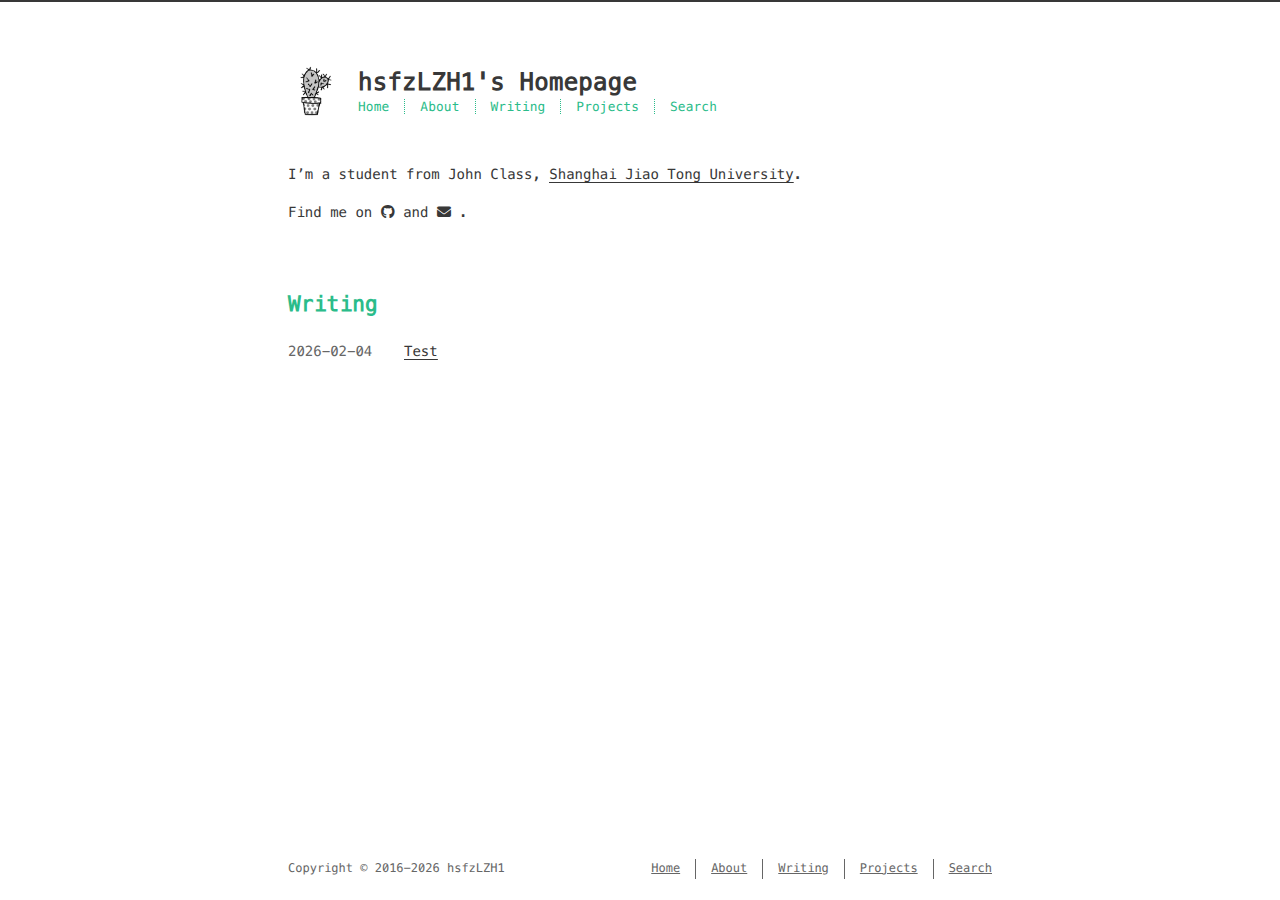
<file: index.html>
<!DOCTYPE html>
<html lang=en>
<head>
    <!-- so meta -->
    <meta charset="utf-8">
    <meta http-equiv="X-UA-Compatible" content="IE=edge">
    <meta name="HandheldFriendly" content="True">
    <meta name="viewport" content="width=device-width, initial-scale=1, maximum-scale=5" />
    <meta name="description" content="I&#39;m a student from John Class, [Shanghai Jiao Tong University](https:&#x2F;&#x2F;www.sjtu.edu.cn&#x2F;).">
<meta property="og:type" content="website">
<meta property="og:title" content="hsfzLZH1&#39;s Homepage">
<meta property="og:url" content="https://hsfzlzh1.github.io/index.html">
<meta property="og:site_name" content="hsfzLZH1&#39;s Homepage">
<meta property="og:description" content="I&#39;m a student from John Class, [Shanghai Jiao Tong University](https:&#x2F;&#x2F;www.sjtu.edu.cn&#x2F;).">
<meta property="og:locale" content="en_US">
<meta property="article:author" content="hsfzLZH1">
<meta name="twitter:card" content="summary">
    
    
      
        
          <link rel="shortcut icon" href="/images/favicon.ico">
        
      
      
        
          <link rel="icon" type="image/png" href="/images/favicon-192x192.png" sizes="192x192">
        
      
      
        
          <link rel="apple-touch-icon" sizes="180x180" href="/images/apple-touch-icon.png">
        
      
    
    <!-- title -->
    <title>hsfzLZH1&#39;s Homepage</title>
    <!-- async scripts -->
    <!-- Google Analytics -->


    <!-- Umami Analytics -->


    <!-- styles -->
    
<link rel="stylesheet" href="/css/style.css">

    <!-- persian styles -->
    
    <!-- rss -->
    
    
	<!-- mathjax -->
	
<meta name="generator" content="Hexo 8.1.1"></head>

<body class="max-width mx-auto px3 ltr">
    
    <div class="content index py4 h-card">
        
          <header id="header">
  <a class="u-url u-uid" href="/">
  
    
      <img id="logo" alt class="u-logo" src="/images/logo.png" />
    
  
    <div id="title">
      <h1 class="p-name">hsfzLZH1&#39;s Homepage</h1>
    </div>
  </a>
  <div id="nav">
    <ul>
      <li class="icon">
        <a href="#" aria-label="Menu"><i class="fa-solid fa-bars fa-2x"></i></a>
      </li>
      <!--
     --><li><a href="/">Home</a></li><!--
   --><!--
     --><li><a href="/about/">About</a></li><!--
   --><!--
     --><li><a href="/archives/">Writing</a></li><!--
   --><!--
     --><li><a target="_blank" rel="noopener" href="http://github.com/hsfzLZH1">Projects</a></li><!--
   --><!--
     --><li><a href="/search/">Search</a></li><!--
   -->
    </ul>
  </div>
</header>

        
        <section id="about" class="p-note">
  
    <p>I’m a student from John Class, <a target="_blank" rel="noopener" href="https://www.sjtu.edu.cn/">Shanghai Jiao Tong University</a>.</p>

  
  
    <p>
      Find me on
      
      
      
        
        
          <a class="icon u-url" target="_blank" rel="noopener me" href="http://github.com/hsfzLZH1" aria-label="github" title="github">
            <i class="fa-brands fa-github"></i><!--
      ---></a><!--
    ---><!--
    ---> and 
        
      
        
        
          <a class="icon u-email" target="_blank" rel="noopener" href="mailto:hsfzlzh1@sjtu.edu.com" aria-label="mail" title="mail">
            <i class="fa-solid fa-envelope"></i><!--
      ---></a>
        <!--
    --->.
        
      
    </p>
  
</section>

<section id="writing">
  <span class="h1"><a href="/archives/">Writing</a></span>
  
  <ul class="post-list">
    
    
      
    
    
      <li class="post-item">
        
    <div class="meta">
      
        
          <time datetime="2026-02-04T09:32:47.000Z" class="dt-published" itemprop="datePublished">2026-02-04</time>
        
      
    </div>


        <span>
    
        <a class="" href="/2026/02/04/test/">Test</a>
    


</span>
      </li>
    
  </ul>
  
</section>



        
        <footer id="footer">
  <div class="footer-left">
    Copyright &copy;
    
    
    2016-2026
    hsfzLZH1
  </div>
  <div class="footer-right">
    <nav>
      <ul>
        <!--
       --><li><a href="/">Home</a></li><!--
     --><!--
       --><li><a href="/about/">About</a></li><!--
     --><!--
       --><li><a href="/archives/">Writing</a></li><!--
     --><!--
       --><li><a target="_blank" rel="noopener" href="http://github.com/hsfzLZH1">Projects</a></li><!--
     --><!--
       --><li><a href="/search/">Search</a></li><!--
     -->
      </ul>
    </nav>
  </div>
</footer>

    </div>
    <!-- styles -->



  <link rel="preload" as="style" href="https://cdnjs.cloudflare.com/ajax/libs/font-awesome/6.4.0/css/all.min.css" crossorigin="anonymous" onload="this.onload=null;this.rel='stylesheet'"/>


    <!-- jquery -->

  <script src="https://cdnjs.cloudflare.com/ajax/libs/jquery/3.6.0/jquery.min.js" crossorigin="anonymous"></script>




<!-- clipboard -->


<script src="/js/main.js"></script>

<!-- search -->

<!-- Baidu Analytics -->

  <script type="text/javascript">
        var _hmt = _hmt || [];
        (function() {
          var hm = document.createElement("script");
          hm.src = "https://hm.baidu.com/hm.js?22c8630d664adbd9658b25d22a3fb1b5";
          var s = document.getElementsByTagName("script")[0];
          s.parentNode.insertBefore(hm, s);
        })();
        </script>

<!-- Cloudflare Analytics -->

<!-- Disqus Comments -->

<!-- utterances Comments -->

</body>
</html>
</file>
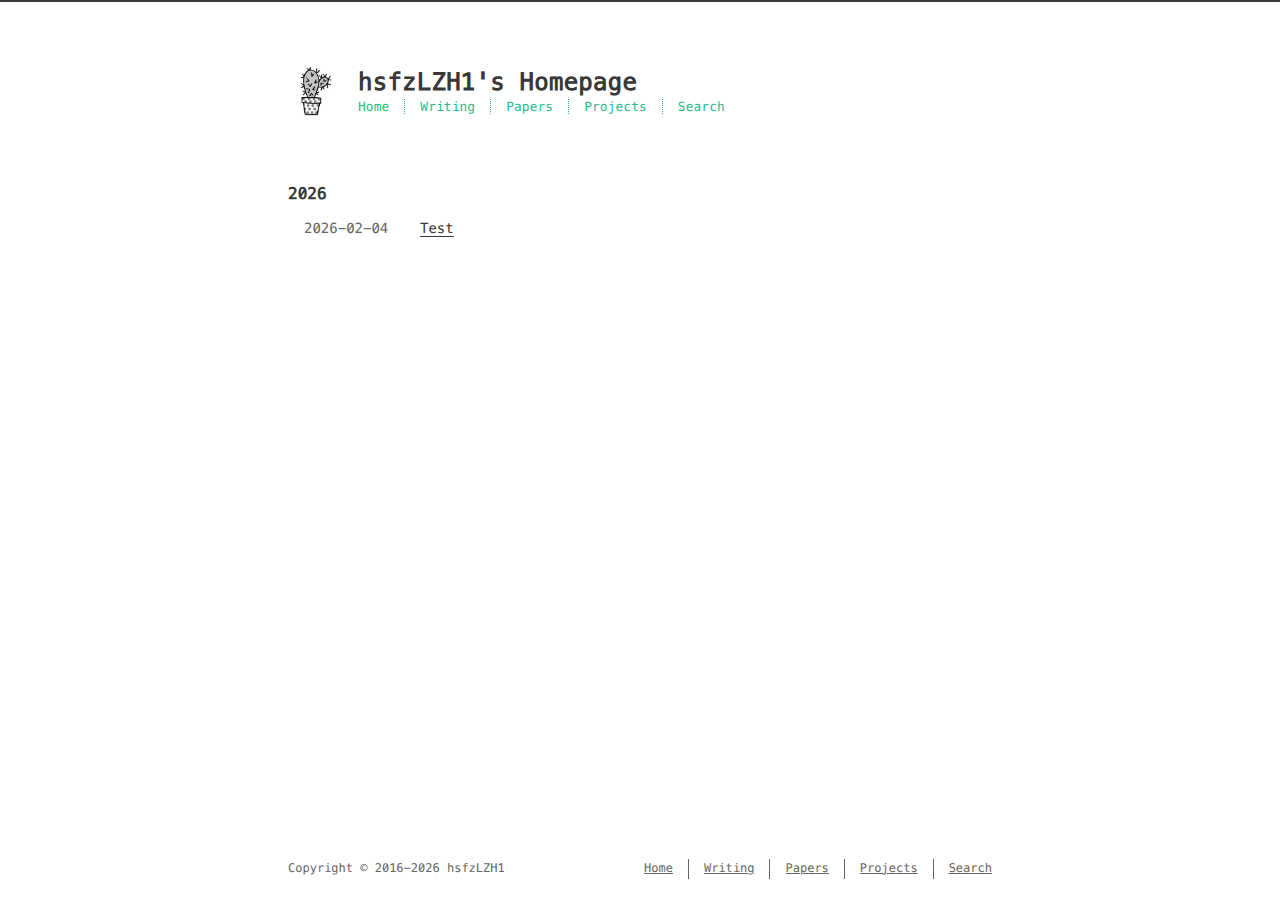
<file: archives/index.html>
<!DOCTYPE html>
<html lang=en>
<head>
    <!-- so meta -->
    <meta charset="utf-8">
    <meta http-equiv="X-UA-Compatible" content="IE=edge">
    <meta name="HandheldFriendly" content="True">
    <meta name="viewport" content="width=device-width, initial-scale=1, maximum-scale=5" />
    <meta name="description" content="I&#39;m a student from John Class, [Shanghai Jiao Tong University](https:&#x2F;&#x2F;www.sjtu.edu.cn&#x2F;).">
<meta property="og:type" content="website">
<meta property="og:title" content="hsfzLZH1&#39;s Homepage">
<meta property="og:url" content="https://hsfzlzh1.github.io/archives/index.html">
<meta property="og:site_name" content="hsfzLZH1&#39;s Homepage">
<meta property="og:description" content="I&#39;m a student from John Class, [Shanghai Jiao Tong University](https:&#x2F;&#x2F;www.sjtu.edu.cn&#x2F;).">
<meta property="og:locale" content="en_US">
<meta property="article:author" content="hsfzLZH1">
<meta name="twitter:card" content="summary">
    
    
      
        
          <link rel="shortcut icon" href="/images/favicon.ico">
        
      
      
        
          <link rel="icon" type="image/png" href="/images/favicon-192x192.png" sizes="192x192">
        
      
      
        
          <link rel="apple-touch-icon" sizes="180x180" href="/images/apple-touch-icon.png">
        
      
    
    <!-- title -->
    <title>Writing</title>
    <!-- async scripts -->
    <!-- Google Analytics -->


    <!-- Umami Analytics -->


    <!-- styles -->
    
<link rel="stylesheet" href="/css/style.css">

    <!-- persian styles -->
    
    <!-- rss -->
    
    
	<!-- mathjax -->
	
<meta name="generator" content="Hexo 8.1.1"></head>

<body class="max-width mx-auto px3 ltr">
    
    <div class="content index py4 ">
        
          <header id="header">
  <a class="u-url u-uid" href="/">
  
    
      <img id="logo" alt class="u-logo" src="/images/logo.png" />
    
  
    <div id="title">
      <h1 class="p-name">hsfzLZH1&#39;s Homepage</h1>
    </div>
  </a>
  <div id="nav">
    <ul>
      <li class="icon">
        <a href="#" aria-label="Menu"><i class="fa-solid fa-bars fa-2x"></i></a>
      </li>
      <!--
     --><li><a href="/">Home</a></li><!--
   --><!--
     --><li><a href="/archives/">Writing</a></li><!--
   --><!--
     --><li><a href="/papers/">Papers</a></li><!--
   --><!--
     --><li><a target="_blank" rel="noopener" href="http://github.com/hsfzLZH1">Projects</a></li><!--
   --><!--
     --><li><a href="/search/">Search</a></li><!--
   -->
    </ul>
  </div>
</header>

        
        <div id="archive">
  <ul class="post-list">
    
    
    
    
      
      
      
      
        <li class="post-year"><h2>2026</h2></li>
      
      <li class="post-item">
        
    <div class="meta">
      
        
          <time datetime="2026-02-04T09:32:47.000Z" class="dt-published" itemprop="datePublished">2026-02-04</time>
        
      
    </div>


        <span>
    
        <a class="" href="/2026/02/04/test/">Test</a>
    


</span>
      </li>
    
  </ul>
  

</div>

        
        <footer id="footer">
  <div class="footer-left">
    Copyright &copy;
    
    
    2016-2026
    hsfzLZH1
  </div>
  <div class="footer-right">
    <nav>
      <ul>
        <!--
       --><li><a href="/">Home</a></li><!--
     --><!--
       --><li><a href="/archives/">Writing</a></li><!--
     --><!--
       --><li><a href="/papers/">Papers</a></li><!--
     --><!--
       --><li><a target="_blank" rel="noopener" href="http://github.com/hsfzLZH1">Projects</a></li><!--
     --><!--
       --><li><a href="/search/">Search</a></li><!--
     -->
      </ul>
    </nav>
  </div>
</footer>

    </div>
    <!-- styles -->



  <link rel="preload" as="style" href="https://cdnjs.cloudflare.com/ajax/libs/font-awesome/6.4.0/css/all.min.css" crossorigin="anonymous" onload="this.onload=null;this.rel='stylesheet'"/>


    <!-- jquery -->

  <script src="https://cdnjs.cloudflare.com/ajax/libs/jquery/3.6.0/jquery.min.js" crossorigin="anonymous"></script>




<!-- clipboard -->


<script src="/js/main.js"></script>

<!-- search -->

<!-- Baidu Analytics -->

  <script type="text/javascript">
        var _hmt = _hmt || [];
        (function() {
          var hm = document.createElement("script");
          hm.src = "https://hm.baidu.com/hm.js?22c8630d664adbd9658b25d22a3fb1b5";
          var s = document.getElementsByTagName("script")[0];
          s.parentNode.insertBefore(hm, s);
        })();
        </script>

<!-- Cloudflare Analytics -->

<!-- Disqus Comments -->

<!-- utterances Comments -->

</body>
</html>
</file>
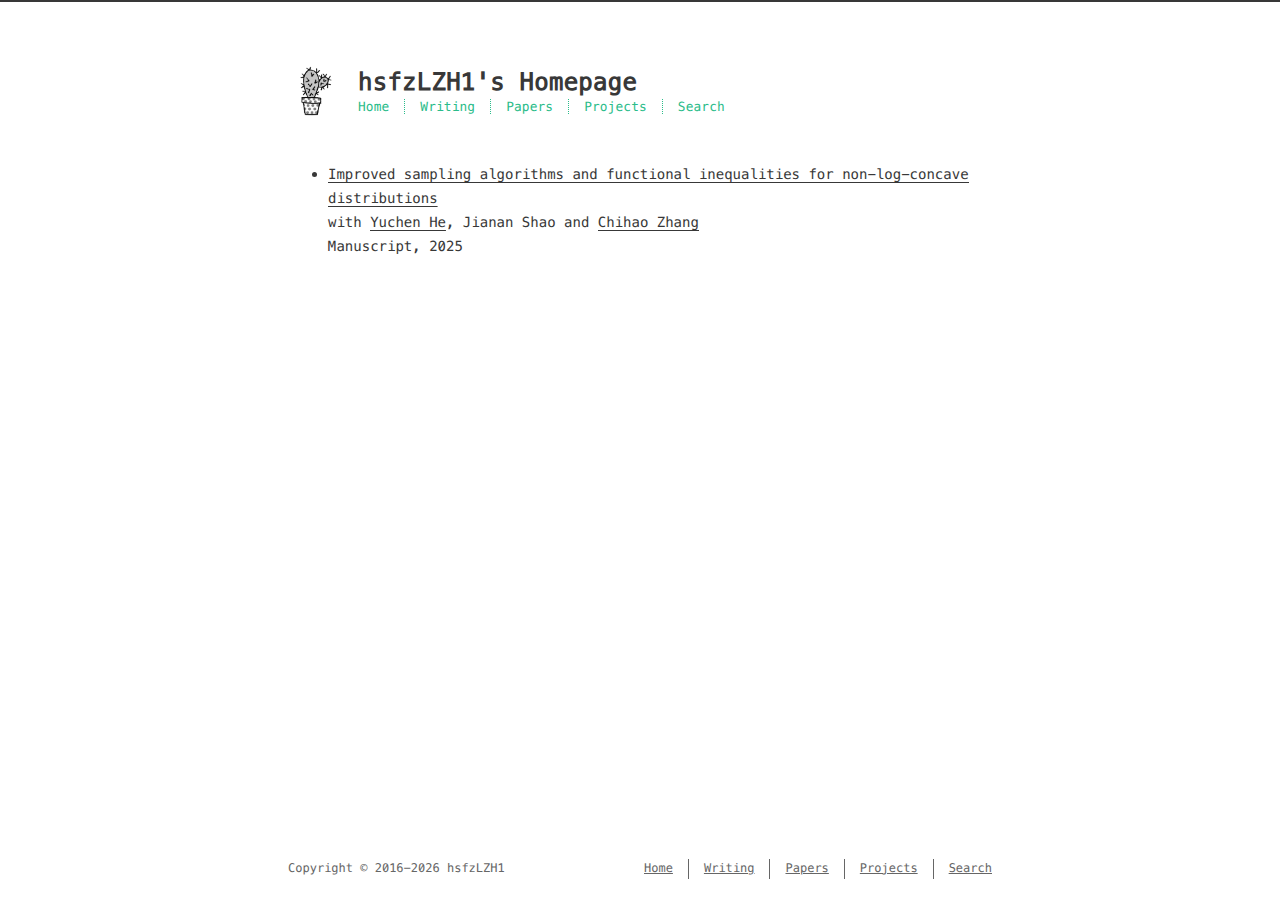
<file: papers/index.html>
<!DOCTYPE html>
<html lang=en>
<head>
    <!-- so meta -->
    <meta charset="utf-8">
    <meta http-equiv="X-UA-Compatible" content="IE=edge">
    <meta name="HandheldFriendly" content="True">
    <meta name="viewport" content="width=device-width, initial-scale=1, maximum-scale=5" />
    <meta name="description" content="Improved sampling algorithms and functional inequalities for non-log-concave distributionswith Yuchen He, Jianan Shao and Chihao ZhangManuscript, 2025">
<meta property="og:type" content="website">
<meta property="og:title" content="papers">
<meta property="og:url" content="https://hsfzlzh1.github.io/papers/index.html">
<meta property="og:site_name" content="hsfzLZH1&#39;s Homepage">
<meta property="og:description" content="Improved sampling algorithms and functional inequalities for non-log-concave distributionswith Yuchen He, Jianan Shao and Chihao ZhangManuscript, 2025">
<meta property="og:locale" content="en_US">
<meta property="article:published_time" content="2026-02-14T02:47:17.000Z">
<meta property="article:modified_time" content="2026-02-14T03:01:10.374Z">
<meta property="article:author" content="hsfzLZH1">
<meta name="twitter:card" content="summary">
    
    
      
        
          <link rel="shortcut icon" href="/images/favicon.ico">
        
      
      
        
          <link rel="icon" type="image/png" href="/images/favicon-192x192.png" sizes="192x192">
        
      
      
        
          <link rel="apple-touch-icon" sizes="180x180" href="/images/apple-touch-icon.png">
        
      
    
    <!-- title -->
    <title>papers</title>
    <!-- async scripts -->
    <!-- Google Analytics -->


    <!-- Umami Analytics -->


    <!-- styles -->
    
<link rel="stylesheet" href="/css/style.css">

    <!-- persian styles -->
    
    <!-- rss -->
    
    
	<!-- mathjax -->
	
<meta name="generator" content="Hexo 8.1.1"></head>

<body class="max-width mx-auto px3 ltr">
    
    <div class="content index py4 ">
        
          <header id="header">
  <a class="u-url u-uid" href="/">
  
    
      <img id="logo" alt class="u-logo" src="/images/logo.png" />
    
  
    <div id="title">
      <h1 class="p-name">hsfzLZH1&#39;s Homepage</h1>
    </div>
  </a>
  <div id="nav">
    <ul>
      <li class="icon">
        <a href="#" aria-label="Menu"><i class="fa-solid fa-bars fa-2x"></i></a>
      </li>
      <!--
     --><li><a href="/">Home</a></li><!--
   --><!--
     --><li><a href="/archives/">Writing</a></li><!--
   --><!--
     --><li><a href="/papers/">Papers</a></li><!--
   --><!--
     --><li><a target="_blank" rel="noopener" href="http://github.com/hsfzLZH1">Projects</a></li><!--
   --><!--
     --><li><a href="/search/">Search</a></li><!--
   -->
    </ul>
  </div>
</header>

        
        <article class="post" itemscope itemtype="http://schema.org/BlogPosting">
  

  <div class="content" itemprop="articleBody">
      
          <ul>
<li><a target="_blank" rel="noopener" href="https://arxiv.org/abs/2507.11236">Improved sampling algorithms and functional inequalities for non-log-concave distributions</a><br>with <a target="_blank" rel="noopener" href="https://yuchen-he00.github.io/">Yuchen He</a>, Jianan Shao and <a target="_blank" rel="noopener" href="https://chihaozhang.com/">Chihao Zhang</a><br>Manuscript, 2025</li>
</ul>

        
  </div>
</article>

        
        <footer id="footer">
  <div class="footer-left">
    Copyright &copy;
    
    
    2016-2026
    hsfzLZH1
  </div>
  <div class="footer-right">
    <nav>
      <ul>
        <!--
       --><li><a href="/">Home</a></li><!--
     --><!--
       --><li><a href="/archives/">Writing</a></li><!--
     --><!--
       --><li><a href="/papers/">Papers</a></li><!--
     --><!--
       --><li><a target="_blank" rel="noopener" href="http://github.com/hsfzLZH1">Projects</a></li><!--
     --><!--
       --><li><a href="/search/">Search</a></li><!--
     -->
      </ul>
    </nav>
  </div>
</footer>

    </div>
    <!-- styles -->



  <link rel="preload" as="style" href="https://cdnjs.cloudflare.com/ajax/libs/font-awesome/6.4.0/css/all.min.css" crossorigin="anonymous" onload="this.onload=null;this.rel='stylesheet'"/>


    <!-- jquery -->

  <script src="https://cdnjs.cloudflare.com/ajax/libs/jquery/3.6.0/jquery.min.js" crossorigin="anonymous"></script>




<!-- clipboard -->


<script src="/js/main.js"></script>

<!-- search -->

<!-- Baidu Analytics -->

  <script type="text/javascript">
        var _hmt = _hmt || [];
        (function() {
          var hm = document.createElement("script");
          hm.src = "https://hm.baidu.com/hm.js?22c8630d664adbd9658b25d22a3fb1b5";
          var s = document.getElementsByTagName("script")[0];
          s.parentNode.insertBefore(hm, s);
        })();
        </script>

<!-- Cloudflare Analytics -->

<!-- Disqus Comments -->

    <script type="text/javascript">
        var disqus_shortname = 'hsfzlzh1';

        (function(){
            var dsq = document.createElement('script');
            dsq.type = 'text/javascript';
            dsq.async = true;
            dsq.src = '//' + disqus_shortname + '.disqus.com/embed.js';
            (document.getElementsByTagName('head')[0] || document.getElementsByTagName('body')[0]).appendChild(dsq);
        }());
    </script>

<!-- utterances Comments -->

</body>
</html>
</file>
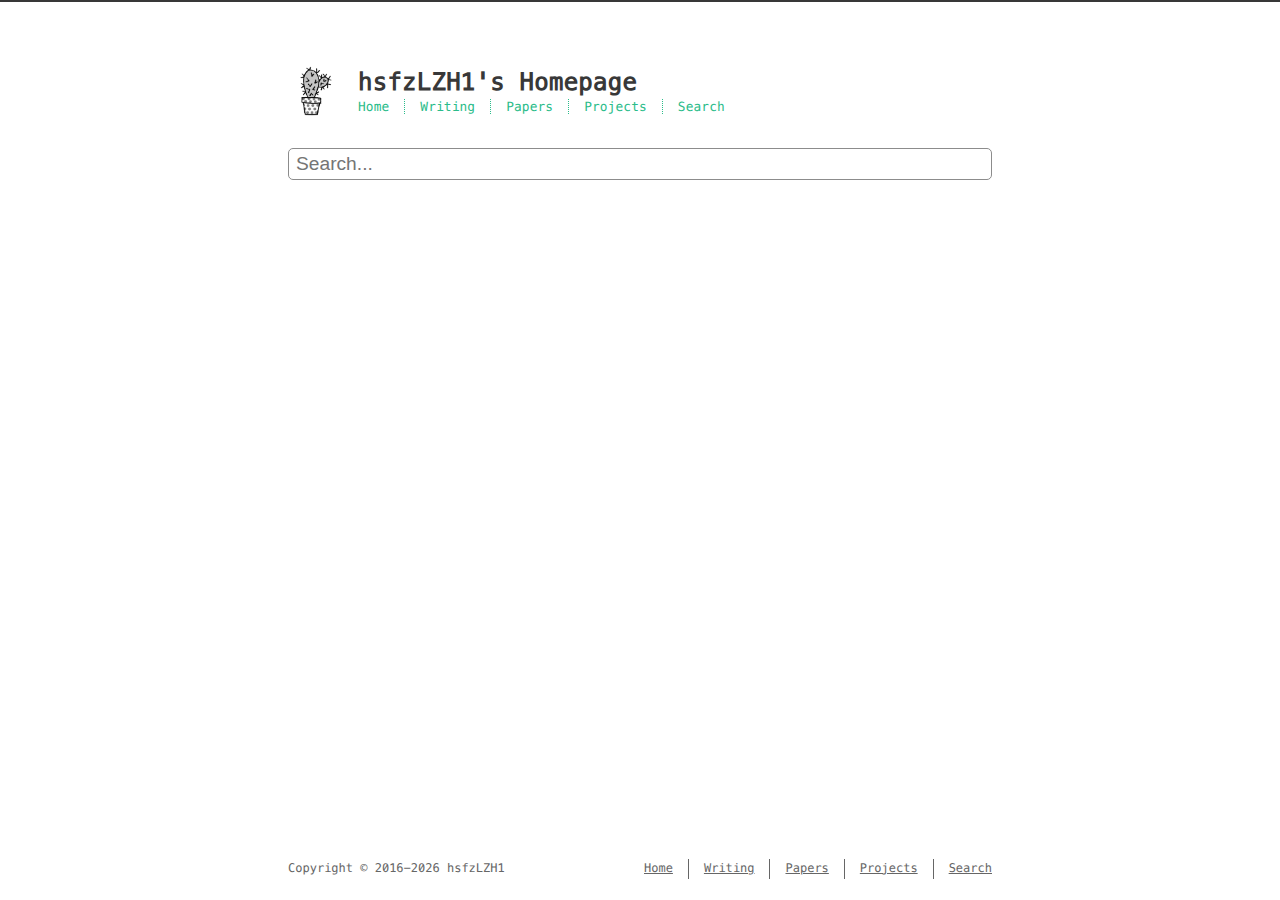
<file: search/index.html>
<!DOCTYPE html>
<html lang=en>
<head>
    <!-- so meta -->
    <meta charset="utf-8">
    <meta http-equiv="X-UA-Compatible" content="IE=edge">
    <meta name="HandheldFriendly" content="True">
    <meta name="viewport" content="width=device-width, initial-scale=1, maximum-scale=5" />
    <meta name="description" content="I&#39;m a student from John Class, [Shanghai Jiao Tong University](https:&#x2F;&#x2F;www.sjtu.edu.cn&#x2F;).">
<meta property="og:type" content="website">
<meta property="og:title" content="search">
<meta property="og:url" content="https://hsfzlzh1.github.io/search/index.html">
<meta property="og:site_name" content="hsfzLZH1&#39;s Homepage">
<meta property="og:description" content="I&#39;m a student from John Class, [Shanghai Jiao Tong University](https:&#x2F;&#x2F;www.sjtu.edu.cn&#x2F;).">
<meta property="og:locale" content="en_US">
<meta property="article:published_time" content="2026-02-14T02:51:19.444Z">
<meta property="article:modified_time" content="2026-02-14T02:51:19.444Z">
<meta property="article:author" content="hsfzLZH1">
<meta name="twitter:card" content="summary">
    
    
      
        
          <link rel="shortcut icon" href="/images/favicon.ico">
        
      
      
        
          <link rel="icon" type="image/png" href="/images/favicon-192x192.png" sizes="192x192">
        
      
      
        
          <link rel="apple-touch-icon" sizes="180x180" href="/images/apple-touch-icon.png">
        
      
    
    <!-- title -->
    <title>search</title>
    <!-- async scripts -->
    <!-- Google Analytics -->


    <!-- Umami Analytics -->


    <!-- styles -->
    
<link rel="stylesheet" href="/css/style.css">

    <!-- persian styles -->
    
    <!-- rss -->
    
    
	<!-- mathjax -->
	
<meta name="generator" content="Hexo 8.1.1"></head>

<body class="max-width mx-auto px3 ltr">
    
    <div class="content index py4 ">
        
          <header id="header">
  <a class="u-url u-uid" href="/">
  
    
      <img id="logo" alt class="u-logo" src="/images/logo.png" />
    
  
    <div id="title">
      <h1 class="p-name">hsfzLZH1&#39;s Homepage</h1>
    </div>
  </a>
  <div id="nav">
    <ul>
      <li class="icon">
        <a href="#" aria-label="Menu"><i class="fa-solid fa-bars fa-2x"></i></a>
      </li>
      <!--
     --><li><a href="/">Home</a></li><!--
   --><!--
     --><li><a href="/archives/">Writing</a></li><!--
   --><!--
     --><li><a href="/papers/">Papers</a></li><!--
   --><!--
     --><li><a target="_blank" rel="noopener" href="http://github.com/hsfzLZH1">Projects</a></li><!--
   --><!--
     --><li><a href="/search/">Search</a></li><!--
   -->
    </ul>
  </div>
</header>

        
        <article class="post" itemscope itemtype="http://schema.org/BlogPosting">
  

  <div class="content" itemprop="articleBody">
      
        <section id="search">
  <form>
    <input type="text" class="search-input" id="search-input" placeholder="Search...">
  </form>
  <div id="search-result"></div>
  <p class="search-no-result">No results found.</p>
</section>

      
  </div>
</article>

        
        <footer id="footer">
  <div class="footer-left">
    Copyright &copy;
    
    
    2016-2026
    hsfzLZH1
  </div>
  <div class="footer-right">
    <nav>
      <ul>
        <!--
       --><li><a href="/">Home</a></li><!--
     --><!--
       --><li><a href="/archives/">Writing</a></li><!--
     --><!--
       --><li><a href="/papers/">Papers</a></li><!--
     --><!--
       --><li><a target="_blank" rel="noopener" href="http://github.com/hsfzLZH1">Projects</a></li><!--
     --><!--
       --><li><a href="/search/">Search</a></li><!--
     -->
      </ul>
    </nav>
  </div>
</footer>

    </div>
    <!-- styles -->



  <link rel="preload" as="style" href="https://cdnjs.cloudflare.com/ajax/libs/font-awesome/6.4.0/css/all.min.css" crossorigin="anonymous" onload="this.onload=null;this.rel='stylesheet'"/>


    <!-- jquery -->

  <script src="https://cdnjs.cloudflare.com/ajax/libs/jquery/3.6.0/jquery.min.js" crossorigin="anonymous"></script>




<!-- clipboard -->


<script src="/js/main.js"></script>

<!-- search -->

  
<script src="/js/search.js"></script>

  <script type="text/javascript">
  $(function() {

    var $inputArea = $("input#search-input");
    var $resultArea = document.querySelector("div#search-result");

    $inputArea.focus(function() {
      var search_path = "search.xml";
      if (search_path.length == 0) {
        search_path = "search.xml";
      }
      var path = "/" + search_path;
      searchFunc(path, 'search-input', 'search-result');
    });

    $inputArea.keydown(function(e) {
      if (e.which == 13) {
        e.preventDefault();
      }
    });

    var observer = new MutationObserver(function(mutationsList, observer) {
      if (mutationsList.length == 1) {
        if (mutationsList[0].addedNodes.length) {
          $(".search-no-result").hide();
        } else if (mutationsList[0].removedNodes.length) {
          $(".search-no-result").show(200);
        }
      }
    });

    observer.observe($resultArea, { childList: true });

  });
  </script>

<!-- Baidu Analytics -->

  <script type="text/javascript">
        var _hmt = _hmt || [];
        (function() {
          var hm = document.createElement("script");
          hm.src = "https://hm.baidu.com/hm.js?22c8630d664adbd9658b25d22a3fb1b5";
          var s = document.getElementsByTagName("script")[0];
          s.parentNode.insertBefore(hm, s);
        })();
        </script>

<!-- Cloudflare Analytics -->

<!-- Disqus Comments -->

    <script type="text/javascript">
        var disqus_shortname = 'hsfzlzh1';

        (function(){
            var dsq = document.createElement('script');
            dsq.type = 'text/javascript';
            dsq.async = true;
            dsq.src = '//' + disqus_shortname + '.disqus.com/embed.js';
            (document.getElementsByTagName('head')[0] || document.getElementsByTagName('body')[0]).appendChild(dsq);
        }());
    </script>

<!-- utterances Comments -->

</body>
</html>
</file>
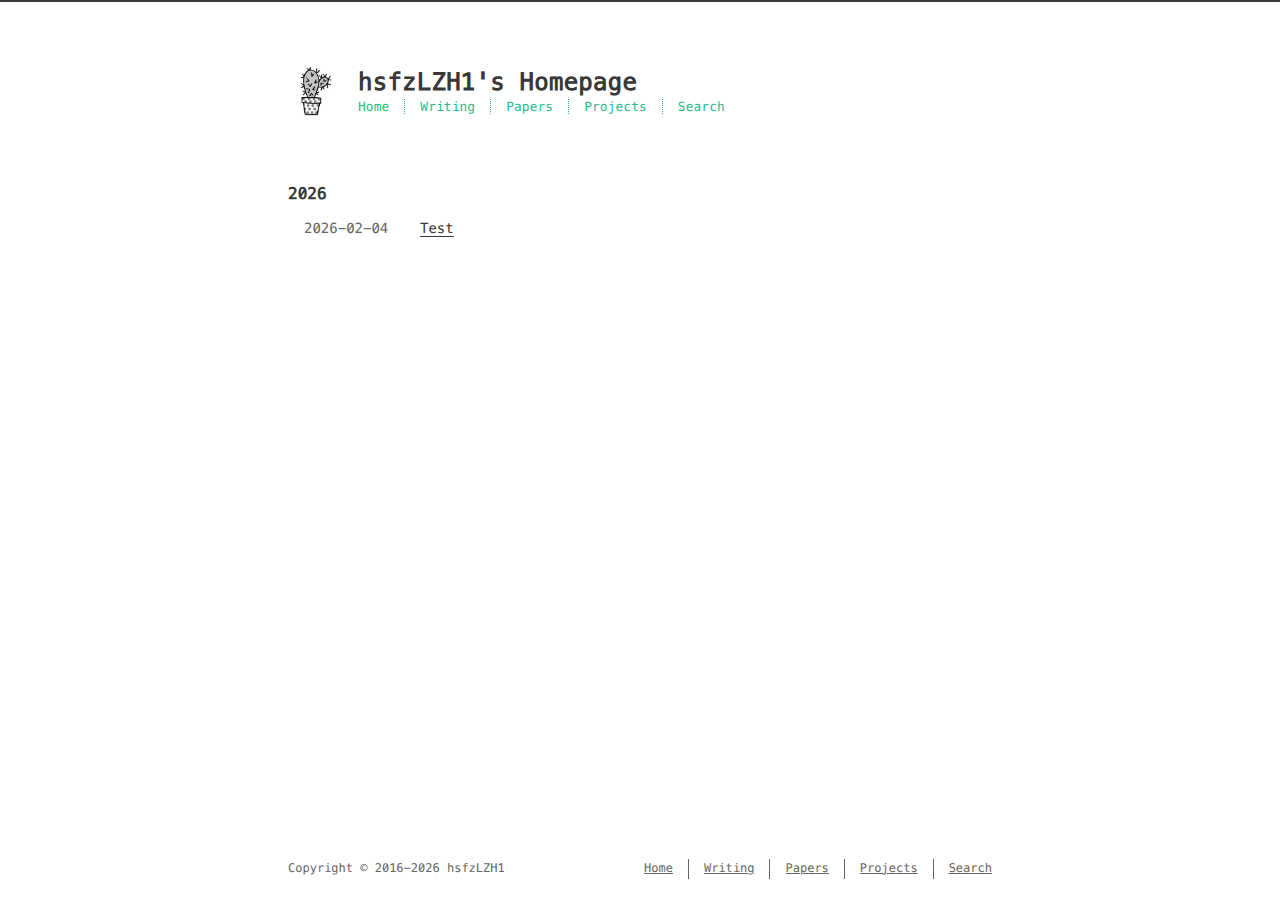
<file: archives/2026/index.html>
<!DOCTYPE html>
<html lang=en>
<head>
    <!-- so meta -->
    <meta charset="utf-8">
    <meta http-equiv="X-UA-Compatible" content="IE=edge">
    <meta name="HandheldFriendly" content="True">
    <meta name="viewport" content="width=device-width, initial-scale=1, maximum-scale=5" />
    <meta name="description" content="I&#39;m a student from John Class, [Shanghai Jiao Tong University](https:&#x2F;&#x2F;www.sjtu.edu.cn&#x2F;).">
<meta property="og:type" content="website">
<meta property="og:title" content="hsfzLZH1&#39;s Homepage">
<meta property="og:url" content="https://hsfzlzh1.github.io/archives/2026/index.html">
<meta property="og:site_name" content="hsfzLZH1&#39;s Homepage">
<meta property="og:description" content="I&#39;m a student from John Class, [Shanghai Jiao Tong University](https:&#x2F;&#x2F;www.sjtu.edu.cn&#x2F;).">
<meta property="og:locale" content="en_US">
<meta property="article:author" content="hsfzLZH1">
<meta name="twitter:card" content="summary">
    
    
      
        
          <link rel="shortcut icon" href="/images/favicon.ico">
        
      
      
        
          <link rel="icon" type="image/png" href="/images/favicon-192x192.png" sizes="192x192">
        
      
      
        
          <link rel="apple-touch-icon" sizes="180x180" href="/images/apple-touch-icon.png">
        
      
    
    <!-- title -->
    <title>Writing: 2026</title>
    <!-- async scripts -->
    <!-- Google Analytics -->


    <!-- Umami Analytics -->


    <!-- styles -->
    
<link rel="stylesheet" href="/css/style.css">

    <!-- persian styles -->
    
    <!-- rss -->
    
    
	<!-- mathjax -->
	
<meta name="generator" content="Hexo 8.1.1"></head>

<body class="max-width mx-auto px3 ltr">
    
    <div class="content index py4 ">
        
          <header id="header">
  <a class="u-url u-uid" href="/">
  
    
      <img id="logo" alt class="u-logo" src="/images/logo.png" />
    
  
    <div id="title">
      <h1 class="p-name">hsfzLZH1&#39;s Homepage</h1>
    </div>
  </a>
  <div id="nav">
    <ul>
      <li class="icon">
        <a href="#" aria-label="Menu"><i class="fa-solid fa-bars fa-2x"></i></a>
      </li>
      <!--
     --><li><a href="/">Home</a></li><!--
   --><!--
     --><li><a href="/archives/">Writing</a></li><!--
   --><!--
     --><li><a href="/papers/">Papers</a></li><!--
   --><!--
     --><li><a target="_blank" rel="noopener" href="http://github.com/hsfzLZH1">Projects</a></li><!--
   --><!--
     --><li><a href="/search/">Search</a></li><!--
   -->
    </ul>
  </div>
</header>

        
        <div id="archive">
  <ul class="post-list">
    
    
    
    
      
      
      
      
        <li class="post-year"><h2>2026</h2></li>
      
      <li class="post-item">
        
    <div class="meta">
      
        
          <time datetime="2026-02-04T09:32:47.000Z" class="dt-published" itemprop="datePublished">2026-02-04</time>
        
      
    </div>


        <span>
    
        <a class="" href="/2026/02/04/test/">Test</a>
    


</span>
      </li>
    
  </ul>
  

</div>

        
        <footer id="footer">
  <div class="footer-left">
    Copyright &copy;
    
    
    2016-2026
    hsfzLZH1
  </div>
  <div class="footer-right">
    <nav>
      <ul>
        <!--
       --><li><a href="/">Home</a></li><!--
     --><!--
       --><li><a href="/archives/">Writing</a></li><!--
     --><!--
       --><li><a href="/papers/">Papers</a></li><!--
     --><!--
       --><li><a target="_blank" rel="noopener" href="http://github.com/hsfzLZH1">Projects</a></li><!--
     --><!--
       --><li><a href="/search/">Search</a></li><!--
     -->
      </ul>
    </nav>
  </div>
</footer>

    </div>
    <!-- styles -->



  <link rel="preload" as="style" href="https://cdnjs.cloudflare.com/ajax/libs/font-awesome/6.4.0/css/all.min.css" crossorigin="anonymous" onload="this.onload=null;this.rel='stylesheet'"/>


    <!-- jquery -->

  <script src="https://cdnjs.cloudflare.com/ajax/libs/jquery/3.6.0/jquery.min.js" crossorigin="anonymous"></script>




<!-- clipboard -->


<script src="/js/main.js"></script>

<!-- search -->

<!-- Baidu Analytics -->

  <script type="text/javascript">
        var _hmt = _hmt || [];
        (function() {
          var hm = document.createElement("script");
          hm.src = "https://hm.baidu.com/hm.js?22c8630d664adbd9658b25d22a3fb1b5";
          var s = document.getElementsByTagName("script")[0];
          s.parentNode.insertBefore(hm, s);
        })();
        </script>

<!-- Cloudflare Analytics -->

<!-- Disqus Comments -->

<!-- utterances Comments -->

</body>
</html>
</file>
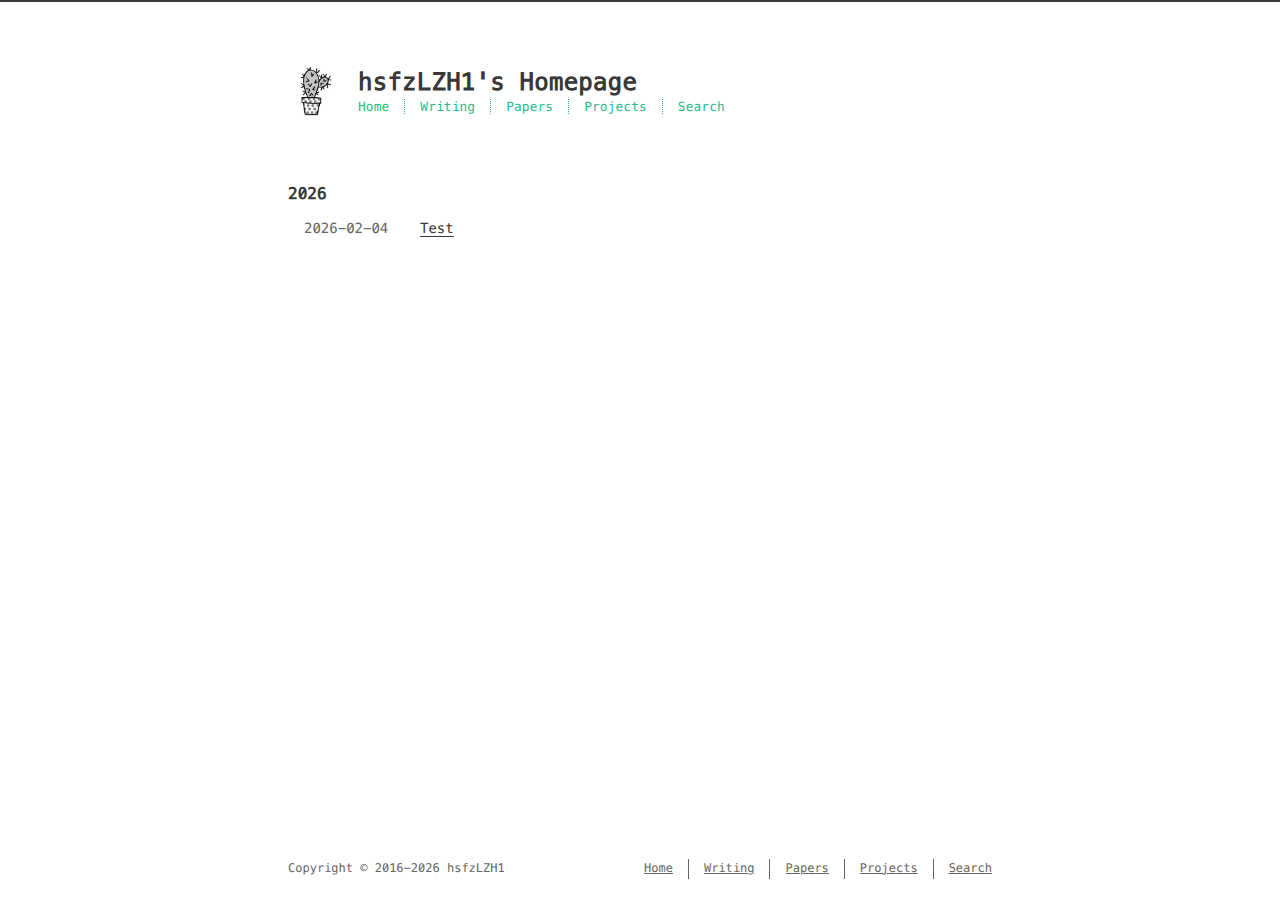
<file: tags/test/index.html>
<!DOCTYPE html>
<html lang=en>
<head>
    <!-- so meta -->
    <meta charset="utf-8">
    <meta http-equiv="X-UA-Compatible" content="IE=edge">
    <meta name="HandheldFriendly" content="True">
    <meta name="viewport" content="width=device-width, initial-scale=1, maximum-scale=5" />
    <meta name="description" content="I&#39;m a student from John Class, [Shanghai Jiao Tong University](https:&#x2F;&#x2F;www.sjtu.edu.cn&#x2F;).">
<meta property="og:type" content="website">
<meta property="og:title" content="hsfzLZH1&#39;s Homepage">
<meta property="og:url" content="https://hsfzlzh1.github.io/tags/test/index.html">
<meta property="og:site_name" content="hsfzLZH1&#39;s Homepage">
<meta property="og:description" content="I&#39;m a student from John Class, [Shanghai Jiao Tong University](https:&#x2F;&#x2F;www.sjtu.edu.cn&#x2F;).">
<meta property="og:locale" content="en_US">
<meta property="article:author" content="hsfzLZH1">
<meta name="twitter:card" content="summary">
    
    
      
        
          <link rel="shortcut icon" href="/images/favicon.ico">
        
      
      
        
          <link rel="icon" type="image/png" href="/images/favicon-192x192.png" sizes="192x192">
        
      
      
        
          <link rel="apple-touch-icon" sizes="180x180" href="/images/apple-touch-icon.png">
        
      
    
    <!-- title -->
    <title>Tag: test</title>
    <!-- async scripts -->
    <!-- Google Analytics -->


    <!-- Umami Analytics -->


    <!-- styles -->
    
<link rel="stylesheet" href="/css/style.css">

    <!-- persian styles -->
    
    <!-- rss -->
    
    
	<!-- mathjax -->
	
<meta name="generator" content="Hexo 8.1.1"></head>

<body class="max-width mx-auto px3 ltr">
    
    <div class="content index py4 ">
        
          <header id="header">
  <a class="u-url u-uid" href="/">
  
    
      <img id="logo" alt class="u-logo" src="/images/logo.png" />
    
  
    <div id="title">
      <h1 class="p-name">hsfzLZH1&#39;s Homepage</h1>
    </div>
  </a>
  <div id="nav">
    <ul>
      <li class="icon">
        <a href="#" aria-label="Menu"><i class="fa-solid fa-bars fa-2x"></i></a>
      </li>
      <!--
     --><li><a href="/">Home</a></li><!--
   --><!--
     --><li><a href="/archives/">Writing</a></li><!--
   --><!--
     --><li><a href="/papers/">Papers</a></li><!--
   --><!--
     --><li><a target="_blank" rel="noopener" href="http://github.com/hsfzLZH1">Projects</a></li><!--
   --><!--
     --><li><a href="/search/">Search</a></li><!--
   -->
    </ul>
  </div>
</header>

        
        <div id="archive">
  <ul class="post-list">
    
    
    
    
      
      
      
      
        <li class="post-year"><h2>2026</h2></li>
      
      <li class="post-item">
        
    <div class="meta">
      
        
          <time datetime="2026-02-04T09:32:47.000Z" class="dt-published" itemprop="datePublished">2026-02-04</time>
        
      
    </div>


        <span>
    
        <a class="" href="/2026/02/04/test/">Test</a>
    


</span>
      </li>
    
  </ul>
  

</div>

        
        <footer id="footer">
  <div class="footer-left">
    Copyright &copy;
    
    
    2016-2026
    hsfzLZH1
  </div>
  <div class="footer-right">
    <nav>
      <ul>
        <!--
       --><li><a href="/">Home</a></li><!--
     --><!--
       --><li><a href="/archives/">Writing</a></li><!--
     --><!--
       --><li><a href="/papers/">Papers</a></li><!--
     --><!--
       --><li><a target="_blank" rel="noopener" href="http://github.com/hsfzLZH1">Projects</a></li><!--
     --><!--
       --><li><a href="/search/">Search</a></li><!--
     -->
      </ul>
    </nav>
  </div>
</footer>

    </div>
    <!-- styles -->



  <link rel="preload" as="style" href="https://cdnjs.cloudflare.com/ajax/libs/font-awesome/6.4.0/css/all.min.css" crossorigin="anonymous" onload="this.onload=null;this.rel='stylesheet'"/>


    <!-- jquery -->

  <script src="https://cdnjs.cloudflare.com/ajax/libs/jquery/3.6.0/jquery.min.js" crossorigin="anonymous"></script>




<!-- clipboard -->


<script src="/js/main.js"></script>

<!-- search -->

<!-- Baidu Analytics -->

  <script type="text/javascript">
        var _hmt = _hmt || [];
        (function() {
          var hm = document.createElement("script");
          hm.src = "https://hm.baidu.com/hm.js?22c8630d664adbd9658b25d22a3fb1b5";
          var s = document.getElementsByTagName("script")[0];
          s.parentNode.insertBefore(hm, s);
        })();
        </script>

<!-- Cloudflare Analytics -->

<!-- Disqus Comments -->

<!-- utterances Comments -->

</body>
</html>
</file>
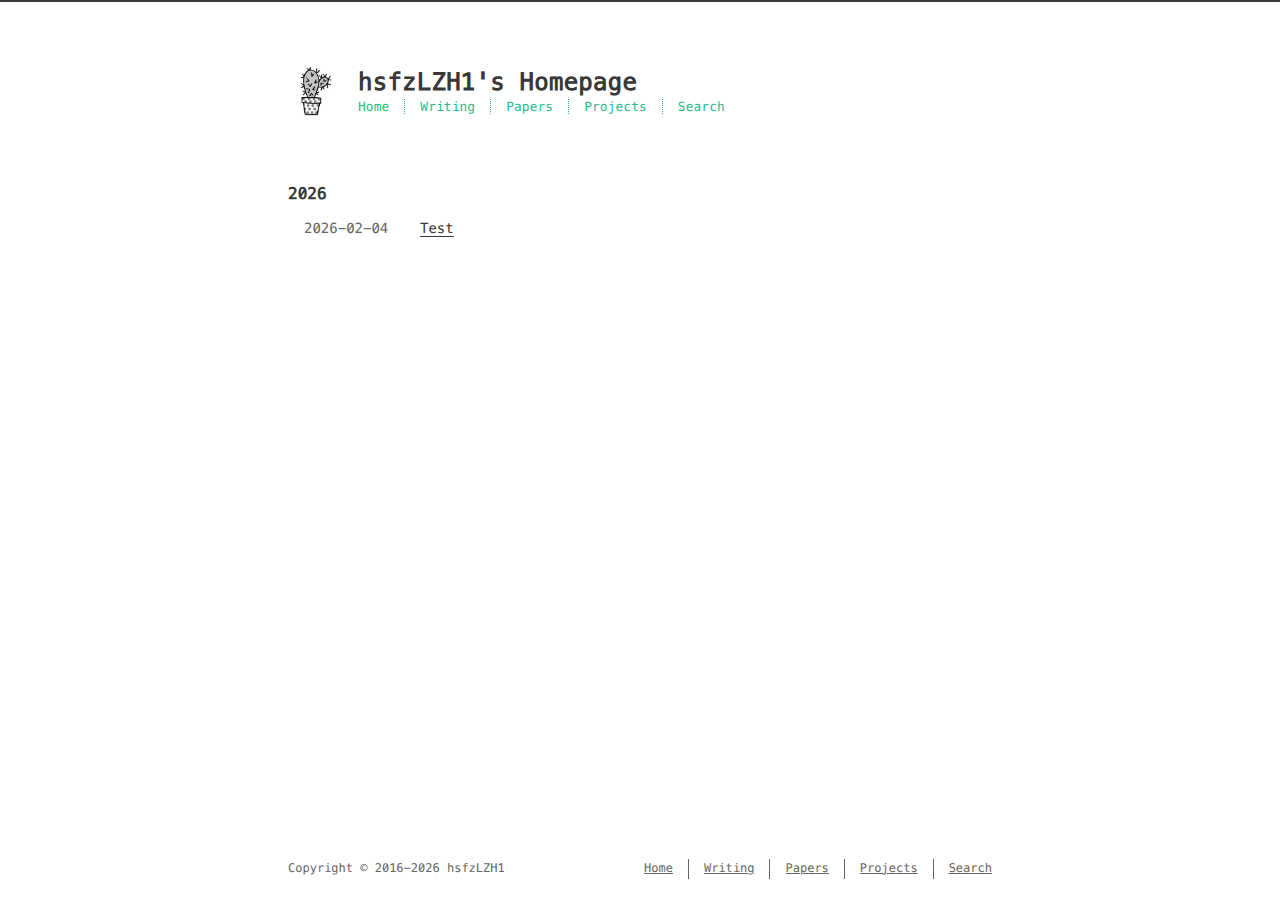
<file: archives/2026/02/index.html>
<!DOCTYPE html>
<html lang=en>
<head>
    <!-- so meta -->
    <meta charset="utf-8">
    <meta http-equiv="X-UA-Compatible" content="IE=edge">
    <meta name="HandheldFriendly" content="True">
    <meta name="viewport" content="width=device-width, initial-scale=1, maximum-scale=5" />
    <meta name="description" content="I&#39;m a student from John Class, [Shanghai Jiao Tong University](https:&#x2F;&#x2F;www.sjtu.edu.cn&#x2F;).">
<meta property="og:type" content="website">
<meta property="og:title" content="hsfzLZH1&#39;s Homepage">
<meta property="og:url" content="https://hsfzlzh1.github.io/archives/2026/02/index.html">
<meta property="og:site_name" content="hsfzLZH1&#39;s Homepage">
<meta property="og:description" content="I&#39;m a student from John Class, [Shanghai Jiao Tong University](https:&#x2F;&#x2F;www.sjtu.edu.cn&#x2F;).">
<meta property="og:locale" content="en_US">
<meta property="article:author" content="hsfzLZH1">
<meta name="twitter:card" content="summary">
    
    
      
        
          <link rel="shortcut icon" href="/images/favicon.ico">
        
      
      
        
          <link rel="icon" type="image/png" href="/images/favicon-192x192.png" sizes="192x192">
        
      
      
        
          <link rel="apple-touch-icon" sizes="180x180" href="/images/apple-touch-icon.png">
        
      
    
    <!-- title -->
    <title>Writing: 2026/2</title>
    <!-- async scripts -->
    <!-- Google Analytics -->


    <!-- Umami Analytics -->


    <!-- styles -->
    
<link rel="stylesheet" href="/css/style.css">

    <!-- persian styles -->
    
    <!-- rss -->
    
    
	<!-- mathjax -->
	
<meta name="generator" content="Hexo 8.1.1"></head>

<body class="max-width mx-auto px3 ltr">
    
    <div class="content index py4 ">
        
          <header id="header">
  <a class="u-url u-uid" href="/">
  
    
      <img id="logo" alt class="u-logo" src="/images/logo.png" />
    
  
    <div id="title">
      <h1 class="p-name">hsfzLZH1&#39;s Homepage</h1>
    </div>
  </a>
  <div id="nav">
    <ul>
      <li class="icon">
        <a href="#" aria-label="Menu"><i class="fa-solid fa-bars fa-2x"></i></a>
      </li>
      <!--
     --><li><a href="/">Home</a></li><!--
   --><!--
     --><li><a href="/archives/">Writing</a></li><!--
   --><!--
     --><li><a href="/papers/">Papers</a></li><!--
   --><!--
     --><li><a target="_blank" rel="noopener" href="http://github.com/hsfzLZH1">Projects</a></li><!--
   --><!--
     --><li><a href="/search/">Search</a></li><!--
   -->
    </ul>
  </div>
</header>

        
        <div id="archive">
  <ul class="post-list">
    
    
    
    
      
      
      
      
        <li class="post-year"><h2>2026</h2></li>
      
      <li class="post-item">
        
    <div class="meta">
      
        
          <time datetime="2026-02-04T09:32:47.000Z" class="dt-published" itemprop="datePublished">2026-02-04</time>
        
      
    </div>


        <span>
    
        <a class="" href="/2026/02/04/test/">Test</a>
    


</span>
      </li>
    
  </ul>
  

</div>

        
        <footer id="footer">
  <div class="footer-left">
    Copyright &copy;
    
    
    2016-2026
    hsfzLZH1
  </div>
  <div class="footer-right">
    <nav>
      <ul>
        <!--
       --><li><a href="/">Home</a></li><!--
     --><!--
       --><li><a href="/archives/">Writing</a></li><!--
     --><!--
       --><li><a href="/papers/">Papers</a></li><!--
     --><!--
       --><li><a target="_blank" rel="noopener" href="http://github.com/hsfzLZH1">Projects</a></li><!--
     --><!--
       --><li><a href="/search/">Search</a></li><!--
     -->
      </ul>
    </nav>
  </div>
</footer>

    </div>
    <!-- styles -->



  <link rel="preload" as="style" href="https://cdnjs.cloudflare.com/ajax/libs/font-awesome/6.4.0/css/all.min.css" crossorigin="anonymous" onload="this.onload=null;this.rel='stylesheet'"/>


    <!-- jquery -->

  <script src="https://cdnjs.cloudflare.com/ajax/libs/jquery/3.6.0/jquery.min.js" crossorigin="anonymous"></script>




<!-- clipboard -->


<script src="/js/main.js"></script>

<!-- search -->

<!-- Baidu Analytics -->

  <script type="text/javascript">
        var _hmt = _hmt || [];
        (function() {
          var hm = document.createElement("script");
          hm.src = "https://hm.baidu.com/hm.js?22c8630d664adbd9658b25d22a3fb1b5";
          var s = document.getElementsByTagName("script")[0];
          s.parentNode.insertBefore(hm, s);
        })();
        </script>

<!-- Cloudflare Analytics -->

<!-- Disqus Comments -->

<!-- utterances Comments -->

</body>
</html>
</file>
<file: css/style.css>
.inline {
  display: inline;
}
.block {
  display: block;
}
.inline-block {
  display: inline-block;
}
.table {
  display: table;
}
.table-cell {
  display: table-cell;
}
.overflow-hidden {
  overflow: hidden;
}
.overflow-scroll {
  overflow: scroll;
}
.overflow-auto {
  overflow: auto;
}
.clearfix:before,
.clearfix:after {
  display: table;
  content: " ";
}
.clearfix:after {
  clear: both;
}
.left {
  float: left;
}
.right {
  float: right;
}
.fit {
  max-width: 100%;
}
.truncate {
  display: inline-block;
  overflow: hidden;
  text-overflow: ellipsis;
  white-space: nowrap;
}
.max-width-1 {
  max-width: 24rem;
}
.max-width-2 {
  max-width: 32rem;
}
.max-width-3 {
  max-width: 48rem;
}
.max-width-4 {
  max-width: 64rem;
}
.border-box {
  box-sizing: border-box;
}
.m0 {
  margin: 0;
}
.mt0 {
  margin-top: 0;
}
.mr0 {
  margin-right: 0;
}
.mb0 {
  margin-bottom: 0;
}
.ml0 {
  margin-left: 0;
}
.mx0 {
  margin-right: 0;
  margin-left: 0;
}
.my0 {
  margin-top: 0;
  margin-bottom: 0;
}
.m1 {
  margin: 0.5rem;
}
.mt1 {
  margin-top: 0.5rem;
}
.mr1 {
  margin-right: 0.5rem;
}
.mb1 {
  margin-bottom: 0.5rem;
}
.ml1 {
  margin-left: 0.5rem;
}
.mx1 {
  margin-right: 0.5rem;
  margin-left: 0.5rem;
}
.my1 {
  margin-top: 0.5rem;
  margin-bottom: 0.5rem;
}
.m2 {
  margin: 1rem;
}
.mt2 {
  margin-top: 1rem;
}
.mr2 {
  margin-right: 1rem;
}
.mb2 {
  margin-bottom: 1rem;
}
.ml2 {
  margin-left: 1rem;
}
.mx2 {
  margin-right: 1rem;
  margin-left: 1rem;
}
.my2 {
  margin-top: 1rem;
  margin-bottom: 1rem;
}
.m3 {
  margin: 2rem;
}
.mt3 {
  margin-top: 2rem;
}
.mr3 {
  margin-right: 2rem;
}
.mb3 {
  margin-bottom: 2rem;
}
.ml3 {
  margin-left: 2rem;
}
.mx3 {
  margin-right: 2rem;
  margin-left: 2rem;
}
.my3 {
  margin-top: 2rem;
  margin-bottom: 2rem;
}
.m4 {
  margin: 4rem;
}
.mt4 {
  margin-top: 4rem;
}
.mr4 {
  margin-right: 4rem;
}
.mb4 {
  margin-bottom: 4rem;
}
.ml4 {
  margin-left: 4rem;
}
.mx4 {
  margin-right: 4rem;
  margin-left: 4rem;
}
.my4 {
  margin-top: 4rem;
  margin-bottom: 4rem;
}
.mxn1 {
  margin-right: -0.5rem;
  margin-left: -0.5rem;
}
.mxn2 {
  margin-right: -1rem;
  margin-left: -1rem;
}
.mxn3 {
  margin-right: -2rem;
  margin-left: -2rem;
}
.mxn4 {
  margin-right: -4rem;
  margin-left: -4rem;
}
.ml-auto {
  margin-left: auto;
}
.mr-auto {
  margin-right: auto;
}
.mx-auto {
  margin-right: auto;
  margin-left: auto;
}
.p0 {
  padding: 0;
}
.pt0 {
  padding-top: 0;
}
.pr0 {
  padding-right: 0;
}
.pb0 {
  padding-bottom: 0;
}
.pl0 {
  padding-left: 0;
}
.px0 {
  padding-right: 0;
  padding-left: 0;
}
.py0 {
  padding-top: 0;
  padding-bottom: 0;
}
.p1 {
  padding: 0.5rem;
}
.pt1 {
  padding-top: 0.5rem;
}
.pr1 {
  padding-right: 0.5rem;
}
.pb1 {
  padding-bottom: 0.5rem;
}
.pl1 {
  padding-left: 0.5rem;
}
.py1 {
  padding-top: 0.5rem;
  padding-bottom: 0.5rem;
}
.px1 {
  padding-right: 0.5rem;
  padding-left: 0.5rem;
}
.p2 {
  padding: 1rem;
}
.pt2 {
  padding-top: 1rem;
}
.pr2 {
  padding-right: 1rem;
}
.pb2 {
  padding-bottom: 1rem;
}
.pl2 {
  padding-left: 1rem;
}
.py2 {
  padding-top: 1rem;
  padding-bottom: 1rem;
}
.px2 {
  padding-right: 1rem;
  padding-left: 1rem;
}
.p3 {
  padding: 2rem;
}
.pt3 {
  padding-top: 2rem;
}
.pr3 {
  padding-right: 2rem;
}
.pb3 {
  padding-bottom: 2rem;
}
.pl3 {
  padding-left: 2rem;
}
.py3 {
  padding-top: 2rem;
  padding-bottom: 2rem;
}
.px3 {
  padding-right: 2rem;
  padding-left: 2rem;
}
.p4 {
  padding: 4rem;
}
.pt4 {
  padding-top: 4rem;
}
.pr4 {
  padding-right: 4rem;
}
.pb4 {
  padding-bottom: 4rem;
}
.pl4 {
  padding-left: 4rem;
}
.py4 {
  padding-top: 4rem;
  padding-bottom: 4rem;
}
.px4 {
  padding-right: 4rem;
  padding-left: 4rem;
}
body h1,
body .h1 {
  display: block;
  margin-top: 3rem;
  margin-bottom: 1rem;
  color: #2bbc8a;
  letter-spacing: 0.01em;
  font-weight: 700;
  font-style: normal;
  font-size: 1.5em;
  -moz-osx-font-smoothing: grayscale;
  -webkit-font-smoothing: antialiased;
}
body h2,
body .h2 {
  position: relative;
  display: block;
  margin-top: 2rem;
  margin-bottom: 0.5rem;
  color: #383838;
  text-transform: none;
  letter-spacing: normal;
  font-weight: bold;
  font-size: 1rem;
}
body h3 {
  color: #383838;
  text-decoration: underline;
  font-weight: bold;
  font-size: 0.9rem;
}
body h4,
body h5,
body h6 {
  display: inline;
  text-decoration: none;
  color: #8c8c8c;
  font-weight: bold;
  font-size: 0.9rem;
}
body h3,
body h4,
body h5,
body h6 {
  margin-top: 0.9rem;
  margin-bottom: 0.5rem;
}
body hr {
  border: 0.5px dashed #8c8c8c;
  opacity: 0.5;
  margin: 0;
  margin-top: 20px;
  margin-bottom: 20px;
}
body strong {
  font-weight: bold;
}
body em,
body cite {
  font-style: italic;
}
body sup,
body sub {
  position: relative;
  vertical-align: baseline;
  font-size: 0.75em;
  line-height: 0;
}
body sup {
  top: -0.5em;
}
body sub {
  bottom: -0.2em;
}
body small {
  font-size: 0.85em;
}
body acronym,
body abbr {
  border-bottom: 1px dotted;
}
body ul,
body ol,
body dl {
  line-height: 1.725;
}
body ul ul,
body ol ul,
body ul ol,
body ol ol {
  margin-top: 0;
  margin-bottom: 0;
}
body ol {
  list-style: decimal;
}
body dt {
  font-weight: bold;
}
body table {
  width: 100%;
  border-collapse: collapse;
  text-align: left;
  font-size: 12px;
  overflow: auto;
  display: block;
}
body th {
  padding: 8px;
  border-bottom: 1px dashed #666;
  color: #383838;
  font-weight: bold;
  font-size: 13px;
}
body td {
  padding: 0 8px;
  border-bottom: none;
}
@font-face {
  font-style: normal;
  font-family: "Meslo LG";
  src: local("Meslo LG S"), url("../lib/meslo-LG/MesloLGS-Regular.ttf") format("truetype");
}
*,
*:before,
*:after {
  box-sizing: border-box;
}
/* Scroll bar */
/* For Firefox */
* {
  scrollbar-color: #aaa transparent;
}
/* For Chrome, Edge, and Safari */
*::-webkit-scrollbar {
  width: 8px;
  height: 6px;
}
*::-webkit-scrollbar-track {
  background: transparent;
}
*::-webkit-scrollbar-thumb {
  background-color: #aaa;
  border-radius: 6px;
}
*::-webkit-scrollbar-thumb:hover {
  background-color: #888;
}
*::-webkit-scrollbar-thumb:active {
  background-color: #777;
}
html {
  margin: 0;
  padding: 0;
  height: 100%;
  border-top: 2px solid #383838;
  -webkit-text-size-adjust: 100%;
  -ms-text-size-adjust: 100%;
}
body {
  margin: 0;
  height: 100%;
  background-color: #fff;
  color: #383838;
  font-weight: 400;
  font-size: 14px;
  font-family: "Menlo", "Meslo LG", monospace;
  line-height: 1.725;
  text-rendering: geometricPrecision;
  -moz-osx-font-smoothing: grayscale;
  -webkit-font-smoothing: antialiased;
}
.content {
  position: relative;
  display: flex;
  flex-direction: column;
  min-height: 100%;
  overflow-wrap: break-word;
}
.content p {
  hyphens: auto;
  -moz-hyphens: auto;
  -ms-hyphens: auto;
  -webkit-hyphens: auto;
}
.content code {
  hyphens: manual;
  -moz-hyphens: manual;
  -ms-hyphens: manual;
  -webkit-hyphens: manual;
}
.content a {
  color: #383838;
  text-decoration: none;
  background-image: linear-gradient(transparent, transparent 5px, #383838 5px, #383838);
  background-position: bottom;
  background-size: 100% 6px;
  background-repeat: repeat-x;
}
.content a:hover {
  background-image: linear-gradient(transparent, transparent 4px, #d480aa 4px, #d480aa);
}
.content a.icon {
  background: none;
}
.content a.icon:hover {
  color: #d480aa;
}
.content h1 a,
.content .h1 a,
.content h2 a,
.content h3 a,
.content h4 a,
.content h5 a,
.content h6 a {
  background: none;
  color: inherit;
  text-decoration: none;
}
.content h1 a:hover,
.content .h1 a:hover,
.content h2 a:hover,
.content h3 a:hover,
.content h4 a:hover,
.content h5 a:hover,
.content h6 a:hover {
  background-image: linear-gradient(transparent, transparent 6px, #d480aa 6px, #d480aa);
  background-position: bottom;
  background-size: 100% 6px;
  background-repeat: repeat-x;
}
.content h6 a {
  background: none;
  color: inherit;
  text-decoration: none;
}
.content h6 a:hover {
  background-image: linear-gradient(transparent, transparent 6px, #d480aa 6px, #d480aa);
  background-position: bottom;
  background-size: 100% 6px;
  background-repeat: repeat-x;
}
@media (min-width: 540px) {
  .image-wrap {
    flex-direction: row;
    margin-bottom: 2rem;
  }
  .image-wrap .image-block {
    flex: 1 0 35%;
    margin-right: 2rem;
  }
  .image-wrap p {
    flex: 1 0 65%;
  }
}
.max-width {
  max-width: 48rem;
}
@media (max-width: 480px) {
  .px3 {
    padding-right: 1rem;
    padding-left: 1rem;
  }
  .my4 {
    margin-top: 2rem;
    margin-bottom: 2rem;
  }
}
@media (min-width: 480px) {
  p {
    text-align: justify;
  }
}
#header {
  margin: 0 auto 2rem;
  width: 100%;
}
#header h1,
#header .h1 {
  margin-top: 0;
  margin-bottom: 0;
  color: #383838;
  letter-spacing: 0.01em;
  font-weight: 700;
  font-style: normal;
  font-size: 1.5rem;
  line-height: 2rem;
  -moz-osx-font-smoothing: grayscale;
  -webkit-font-smoothing: antialiased;
}
#header a {
  background: none;
  color: inherit;
  text-decoration: none;
}
#header #logo {
  display: inline-block;
  float: left;
  margin-right: 20px;
  width: 50px;
  height: 50px;
  border-radius: 5px;
  background-size: 50px 50px;
  background-repeat: no-repeat;
  filter: grayscale(100%);
  -webkit-filter: grayscale(100%);
}
#header #nav {
  color: #2bbc8a;
  letter-spacing: 0.01em;
  font-weight: 200;
  font-style: normal;
  font-size: 0.8rem;
}
#header #nav ul {
  margin: 0;
  padding: 0;
  list-style-type: none;
  line-height: 15px;
}
#header #nav ul a {
  margin-right: 15px;
  color: #2bbc8a;
}
#header #nav ul a:hover {
  background-image: linear-gradient(transparent, transparent 5px, #2bbc8a 5px, #2bbc8a);
  background-position: bottom;
  background-size: 100% 6px;
  background-repeat: repeat-x;
}
#header #nav ul li {
  display: inline-block;
  margin-right: 15px;
  border-right: 1px dotted;
  border-color: #2bbc8a;
  vertical-align: middle;
}
#header #nav ul .icon {
  display: none;
}
#header #nav ul li:last-child {
  margin-right: 0;
  border-right: 0;
}
#header #nav ul li:last-child a {
  margin-right: 0;
}
#header:hover #logo {
  filter: none;
  -webkit-filter: none;
}
@media screen and (max-width: 480px) {
  #header #title {
    display: table;
    margin-right: 5rem;
    min-height: 50px;
  }
  #header #title h1 {
    display: table-cell;
    vertical-align: middle;
  }
  #header #nav ul a:hover {
    background: none;
  }
  #header #nav ul li {
    display: none;
    border-right: 0;
  }
  #header #nav ul li.icon {
    position: absolute;
    top: 77px;
    right: 1rem;
    display: inline-block;
    text-align: center;
  }
  #header #nav ul.responsive li {
    display: block;
  }
  #header #nav ul a[aria-label="Menu"] {
    display: inline-block;
    min-width: 48px;
    min-height: 48px;
  }
  #header #nav li:not(:first-child) {
    padding-top: 1rem;
    padding-left: 70px;
    font-size: 1rem;
  }
}
#header-post {
  position: fixed;
  top: 2rem;
  right: 0;
  display: inline-block;
  float: right;
  z-index: 100;
}
#header-post a {
  background: none;
  color: inherit;
  text-decoration: none;
}
#header-post a.icon {
  background: none;
}
#header-post a.icon:hover {
  color: #d480aa;
}
#header-post ol {
  list-style-type: none;
}
#header-post ul {
  display: inline-block;
  margin: 0;
  padding: 0;
  list-style-type: none;
}
#header-post ul li {
  display: inline-block;
  margin-right: 15px;
  vertical-align: middle;
}
#header-post ul li:last-child {
  margin-right: 0;
}
#header-post #menu-icon {
  float: right;
  margin-right: 2rem;
  margin-left: 15px;
}
#header-post #menu-icon:hover {
  color: #2bbc8a;
}
#header-post #menu-icon-tablet {
  float: right;
  margin-right: 2rem;
  margin-left: 15px;
}
#header-post #menu-icon-tablet:hover {
  color: #2bbc8a;
}
#header-post #top-icon-tablet {
  position: fixed;
  right: 2rem;
  bottom: 2rem;
  margin-right: 2rem;
  margin-left: 15px;
}
#header-post #top-icon-tablet:hover {
  color: #2bbc8a;
}
#header-post .active {
  color: #2bbc8a;
}
#header-post #menu {
  display: none;
  margin-right: 2rem;
}
#header-post #nav {
  color: #2bbc8a;
  letter-spacing: 0.01em;
  font-weight: 200;
  font-style: normal;
  font-size: 0.8rem;
}
#header-post #nav ul {
  line-height: 15px;
}
#header-post #nav ul a {
  margin-right: 15px;
  color: #2bbc8a;
}
#header-post #nav ul a:hover {
  background-image: linear-gradient(transparent, transparent 5px, #2bbc8a 5px, #2bbc8a);
  background-position: bottom;
  background-size: 100% 6px;
  background-repeat: repeat-x;
}
#header-post #nav ul li {
  border-right: 1px dotted #2bbc8a;
}
#header-post #nav ul li:last-child {
  margin-right: 0;
  border-right: 0;
}
#header-post #nav ul li:last-child a {
  margin-right: 0;
}
#header-post #actions {
  float: right;
  margin-top: 2rem;
  margin-right: 2rem;
  width: 100%;
  text-align: right;
}
#header-post #actions ul {
  display: block;
}
#header-post #actions .info {
  display: block;
  font-style: italic;
}
#header-post #share {
  clear: both;
  padding-top: 1rem;
  padding-right: 2rem;
  text-align: right;
}
#header-post #share li {
  display: block;
  margin: 0;
}
#header-post #toc {
  float: right;
  clear: both;
  overflow: auto;
  margin-top: 1rem;
  padding-right: 2rem;
  max-width: 20em;
  max-height: calc(95vh - 7rem);
  text-align: right;
}
#header-post #toc a:hover {
  color: #d480aa;
}
#header-post #toc .toc-level-1 > .toc-link {
  display: none;
}
#header-post #toc .toc-level-2 {
  color: #383838;
  font-size: 0.8rem;
}
#header-post #toc .toc-level-2:before {
  color: #2bbc8a;
  content: "#";
}
#header-post #toc .toc-level-3 {
  color: #666;
  font-size: 0.7rem;
}
#header-post #toc .toc-level-4 {
  color: #525252;
  font-size: 0.4rem;
}
#header-post #toc .toc-level-5 {
  display: none;
}
#header-post #toc .toc-level-6 {
  display: none;
}
#header-post #toc .toc-number {
  display: none;
}
@media screen and (max-width: 500px) {
  #header-post {
    display: none;
  }
}
@media screen and (max-width: 900px) {
  #header-post #menu-icon {
    display: none;
  }
  #header-post #actions {
    display: none;
  }
}
@media screen and (max-width: 1199px) {
  #header-post #toc {
    display: none;
  }
}
@media screen and (min-width: 900px) {
  #header-post #menu-icon-tablet {
    display: none !important;
  }
  #header-post #top-icon-tablet {
    display: none !important;
  }
}
@media screen and (min-width: 1199px) {
  #header-post #actions {
    width: auto;
  }
  #header-post #actions ul {
    display: inline-block;
    float: right;
  }
  #header-post #actions .info {
    display: inline;
    float: left;
    margin-right: 2rem;
    font-style: italic;
  }
}
@media print {
  #header-post {
    display: none;
  }
  #footer-post-container {
    display: none;
  }
}
#footer-post {
  position: fixed;
  right: 0;
  bottom: 0;
  left: 0;
  z-index: 5000000;
  width: 100%;
  border-top: 1px solid #666;
  background: #fafafa;
  transition: opacity 0.2s;
}
#footer-post a {
  background: none;
  color: inherit;
  text-decoration: none;
}
#footer-post a.icon {
  background: none;
}
#footer-post a.icon:hover {
  color: #d480aa;
}
#footer-post #nav-footer {
  padding-right: 1rem;
  padding-left: 1rem;
  background: #e6e6e6;
  text-align: center;
}
#footer-post #nav-footer a {
  color: #2bbc8a;
  font-size: 1em;
}
#footer-post #nav-footer a:hover {
  background-image: linear-gradient(transparent, transparent 5px, #2bbc8a 5px, #2bbc8a);
  background-position: bottom;
  background-size: 100% 6px;
  background-repeat: repeat-x;
}
#footer-post #nav-footer ul {
  display: table;
  margin: 0;
  padding: 0;
  width: 100%;
  list-style-type: none;
}
#footer-post #nav-footer ul li {
  display: inline-table;
  padding: 10px;
  width: 20%;
  vertical-align: middle;
}
#footer-post #actions-footer {
  overflow: auto;
  margin-top: 1rem;
  margin-bottom: 1rem;
  padding-right: 1rem;
  padding-left: 1rem;
  width: 100%;
  text-align: center;
  white-space: nowrap;
}
#footer-post #actions-footer a {
  display: inline-block;
  padding-left: 1rem;
  color: #2bbc8a;
}
#footer-post #share-footer {
  padding-right: 1rem;
  padding-left: 1rem;
  background: #e6e6e6;
  text-align: center;
}
#footer-post #share-footer ul {
  display: table;
  margin: 0;
  padding: 0;
  width: 100%;
  list-style-type: none;
}
#footer-post #share-footer ul li {
  display: inline-table;
  padding: 10px;
  width: 20%;
  vertical-align: middle;
}
#footer-post #toc-footer {
  clear: both;
  padding-top: 1rem;
  padding-bottom: 1rem;
  background: #e6e6e6;
  text-align: left;
}
#footer-post #toc-footer ol {
  margin: 0;
  padding-left: 20px;
  list-style-type: none;
}
#footer-post #toc-footer ol li {
  line-height: 30px;
}
#footer-post #toc-footer a:hover {
  color: #d480aa;
}
#footer-post #toc-footer .toc-level-1 > .toc-link {
  display: none;
}
#footer-post #toc-footer .toc-level-2 {
  color: #383838;
  font-size: 0.8rem;
}
#footer-post #toc-footer .toc-level-2:before {
  color: #2bbc8a;
  content: "#";
}
#footer-post #toc-footer .toc-level-3 {
  color: #666;
  font-size: 0.7rem;
  line-height: 15px;
}
#footer-post #toc-footer .toc-level-4 {
  display: none;
}
#footer-post #toc-footer .toc-level-5 {
  display: none;
}
#footer-post #toc-footer .toc-level-6 {
  display: none;
}
#footer-post #toc-footer .toc-number {
  display: none;
}
@media screen and (min-width: 500px) {
  #footer-post-container {
    display: none;
  }
}
.post-list {
  padding: 0;
}
.post-list .post-item {
  margin-bottom: 1rem;
  margin-left: 0;
  list-style-type: none;
}
.post-list .post-item .meta {
  display: block;
  margin-right: 16px;
  min-width: 100px;
  color: #666;
  font-size: 14px;
}
@media (min-width: 480px) {
  .post-list .post-item {
    display: flex;
    margin-bottom: 5px;
  }
  .post-list .post-item .meta {
    text-align: left;
  }
}
.project-list {
  padding: 0;
  list-style: none;
}
.project-list .project-item {
  margin-bottom: 5px;
}
.project-list .project-item p {
  display: inline;
}
article header .posttitle {
  margin-top: 0;
  margin-bottom: 0;
  text-transform: none;
  font-size: 1.5em;
  line-height: 1.25;
}
article header .meta {
  margin-top: 0;
  margin-bottom: 1rem;
}
article header .meta * {
  color: #8c8c8c;
  font-size: 0.85rem;
}
article header .author {
  text-transform: uppercase;
  letter-spacing: 0.01em;
  font-weight: 700;
}
article header .postdate {
  display: inline;
}
article .content h2:before {
  position: absolute;
  top: -4px;
  left: -1rem;
  color: #2bbc8a;
  content: "#";
  font-weight: bold;
  font-size: 1.2rem;
}
article .content img,
article .content video {
  display: block;
  margin: auto;
  max-width: 100%;
  height: auto;
}
article .content .video-container {
  position: relative;
  overflow: hidden;
  padding-top: 56.25%;
  height: 0;
}
article .content .video-container iframe,
article .content .video-container object,
article .content .video-container embed {
  position: absolute;
  top: 0;
  left: 0;
  margin-top: 0;
  width: 100%;
  height: 100%;
}
article .content blockquote {
  margin: 1rem 10px;
  padding: 0.5em 10px;
  background: inherit;
  color: #2bbc8a;
  quotes: "\201C" "\201D" "\2018" "\2019";
  font-weight: bold;
}
article .content blockquote p {
  margin: 0;
}
article .content blockquote:before {
  margin-right: 0.25em;
  color: #2bbc8a;
  content: "\201C";
  vertical-align: -0.4em;
  font-size: 2em;
  line-height: 0.1em;
}
article .content blockquote footer {
  margin: line-height 0;
  color: #666;
  font-size: 12px;
}
article .content blockquote footer a {
  background-image: linear-gradient(transparent, transparent 5px, #666 5px, #666);
  color: #666;
}
article .content blockquote footer a:hover {
  background-image: linear-gradient(transparent, transparent 4px, #858585 4px, #858585);
  color: #858585;
}
article .content blockquote footer cite:before {
  padding: 0 0.5em;
  content: "—";
}
article .content .pullquote {
  margin: 0;
  width: 45%;
  text-align: left;
}
article .content .pullquote.left {
  margin-right: 1em;
  margin-left: 0.5em;
}
article .content .pullquote.right {
  margin-right: 0.5em;
  margin-left: 1em;
}
article .content .caption {
  position: relative;
  display: block;
  margin-top: 0.5em;
  color: #666;
  text-align: center;
  font-size: 0.9em;
}
.posttitle {
  text-transform: none;
  font-size: 1.5em;
  line-height: 1.25;
}
.article-tag .tag-link {
  background-image: linear-gradient(transparent, transparent 10px, #d480aa 10px, #d480aa);
  background-position: bottom;
  background-size: 100% 6px;
  background-repeat: repeat-x;
}
.article-tag .tag-link:before {
  content: "#";
}
.article-category .category-link {
  background-image: linear-gradient(transparent, transparent 10px, #d480aa 10px, #d480aa);
  background-position: bottom;
  background-size: 100% 6px;
  background-repeat: repeat-x;
}
@media (min-width: 480px) {
  .article-tag,
  .article-category {
    display: inline;
  }
  .article-tag:before,
  .article-category:before {
    content: "|";
  }
}
#archive .post-year {
  list-style-type: none;
}
#archive .post-list {
  padding: 0;
}
#archive .post-list .post-item {
  margin-bottom: 1rem;
  margin-left: 0;
  list-style-type: none;
}
#archive .post-list .post-item .meta {
  display: block;
  margin-right: 16px;
  min-width: 100px;
  color: #666;
  font-size: 14px;
}
@media (min-width: 480px) {
  #archive .post-list .post-item {
    display: flex;
    margin-bottom: 5px;
    margin-left: 1rem;
  }
  #archive .post-list .post-item .meta {
    text-align: left;
  }
}
.blog-post-comments {
  margin-top: 4rem;
}
#footer {
  position: absolute;
  bottom: 0;
  margin-bottom: 10px;
  width: 100%;
  color: #666;
  vertical-align: top;
  text-align: center;
  font-size: 12px;
}
#footer ul {
  margin: 0;
  padding: 0;
  list-style: none;
}
#footer li {
  display: inline-block;
  margin-right: 15px;
  border-right: 1px solid;
  border-color: #666;
  vertical-align: middle;
}
#footer li a {
  margin-right: 15px;
}
#footer li:last-child {
  margin-right: 0;
  border-right: 0;
}
#footer li:last-child a {
  margin-right: 0;
}
#footer a {
  color: #666;
  text-decoration: underline;
  background-image: none;
}
#footer a:hover {
  color: #858585;
}
#footer .footer-left {
  height: 20px;
  vertical-align: middle;
  line-height: 20px;
}
@media (min-width: 39rem) {
  #footer {
    display: flex;
    flex-flow: row wrap;
    justify-content: space-between;
    align-items: center;
    align-content: center;
    margin-bottom: 20px;
  }
  #footer .footer-left {
    align-self: flex-start;
    margin-right: 20px;
  }
  #footer .footer-right {
    align-self: flex-end;
  }
}
.pagination {
  display: inline-block;
  margin-top: 2rem;
  width: 100%;
  text-align: center;
}
.pagination .page-number {
  color: #383838;
  font-size: 0.8rem;
}
.pagination a {
  padding: 4px 6px;
  border-radius: 5px;
  background-image: none;
  color: #383838;
  text-decoration: none;
}
.pagination a:hover {
  background-image: none;
}
.pagination a:hover:not(.active) {
  color: #383838;
}
.search-input {
  padding: 4px 7px;
  width: 100%;
  outline: none;
  border: solid 1px #8c8c8c;
  border-radius: 5px;
  background-color: #fff;
  color: #383838;
  font-size: 1.2rem;
  -webkit-border-radius: 5px;
  -moz-border-radius: 5px;
}
.search-input:focus {
  border: solid 1px #2bbc8a;
}
#search-result ul.search-result-list {
  padding: 0;
  list-style-type: none;
}
#search-result li {
  margin: 2em auto;
}
#search-result a.search-result-title {
  background-image: none;
  color: #383838;
  text-transform: capitalize;
  font-weight: bold;
  line-height: 1.2;
}
#search-result p.search-result {
  overflow: hidden;
  margin: 0.4em auto;
  max-height: 13em;
  text-align: justify;
  font-size: 0.8em;
}
#search-result em.search-keyword {
  border-bottom: 1px dashed #d480aa;
  color: #d480aa;
  font-weight: bold;
}
.search-no-result {
  display: none;
  padding-bottom: 0.5em;
  color: #383838;
}
#tag-cloud .tag-cloud-title {
  color: #666;
}
#tag-cloud .tag-cloud-tags {
  clear: both;
  text-align: center;
}
#tag-cloud .tag-cloud-tags a {
  display: inline-block;
  margin: 10px;
}
.tooltipped {
  position: relative;
}
.tooltipped::after {
  position: absolute;
  z-index: 1000000;
  display: none;
  padding: 0.2em 0.5em;
  -webkit-font-smoothing: subpixel-antialiased;
  color: #fff;
  font-display: swap;
  font-weight: 400;
  font-size: 11.200000000000001px;
  font-family: "Menlo", "Meslo LG", monospace;
  line-height: 1.725;
  text-rendering: geometricPrecision;
  text-align: center;
  word-wrap: break-word;
  white-space: pre;
  content: attr(aria-label);
  background: #383838;
  border-radius: 3px;
  opacity: 0;
}
.tooltipped::before {
  position: absolute;
  z-index: 1000001;
  display: none;
  width: 0;
  height: 0;
  color: #383838;
  pointer-events: none;
  content: '';
  border: 6px solid transparent;
  opacity: 0;
}
.tooltipped:hover::before,
.tooltipped:active::before,
.tooltipped:focus::before,
.tooltipped:hover::after,
.tooltipped:active::after,
.tooltipped:focus::after {
  display: inline-block;
  text-decoration: none;
  animation-name: tooltip-appear;
  animation-duration: 0.1s;
  animation-fill-mode: forwards;
  animation-timing-function: ease-in;
}
.tooltipped-s::after,
.tooltipped-sw::after {
  top: 100%;
  right: 50%;
  margin-top: 6px;
}
.tooltipped-s::before,
.tooltipped-sw::before {
  top: auto;
  right: 50%;
  bottom: -7px;
  margin-right: -6px;
  border-bottom-color: #383838;
}
.tooltipped-sw::after {
  margin-right: -16px;
}
.tooltipped-s::after {
  transform: translateX(50%);
}
@-moz-keyframes tooltip-appear {
  from {
    opacity: 0;
  }
  to {
    opacity: 1;
  }
}
@-webkit-keyframes tooltip-appear {
  from {
    opacity: 0;
  }
  to {
    opacity: 1;
  }
}
@-o-keyframes tooltip-appear {
  from {
    opacity: 0;
  }
  to {
    opacity: 1;
  }
}
@keyframes tooltip-appear {
  from {
    opacity: 0;
  }
  to {
    opacity: 1;
  }
}
#categories .category-list-title {
  color: #666;
}
#categories .category-list .category-list-item .category-list-count {
  color: #666;
}
#categories .category-list .category-list-item .category-list-count:before {
  content: " (";
}
#categories .category-list .category-list-item .category-list-count:after {
  content: ")";
}
.highlight {
  color: #585260;
  background: #efecf4;
}
.highlight .code .comment,
.highlight .code .quote {
  color: #655f6d;
}
.highlight .code .variable,
.highlight .code .template-variable,
.highlight .code .attribute,
.highlight .code .tag,
.highlight .code .name,
.highlight .code .regexp,
.highlight .code .link,
.highlight .code .selector-id,
.highlight .code .selector-class {
  color: #be4678;
}
.highlight .code .number,
.highlight .code .meta,
.highlight .code .built_in,
.highlight .code .builtin-name,
.highlight .code .literal,
.highlight .code .type,
.highlight .code .params {
  color: #aa573c;
}
.highlight .code .string,
.highlight .code .symbol,
.highlight .code .bullet {
  color: #2a9292;
}
.highlight .code .title,
.highlight .code .section {
  color: #576ddb;
}
.highlight .code .keyword,
.highlight .code .selector-tag {
  color: #955ae7;
}
.highlight .code .deletion,
.highlight .code .addition {
  color: #19171c;
  display: inline-block;
  width: 100%;
}
.highlight .code .deletion {
  background-color: #be4678;
}
.highlight .code .addition {
  background-color: #2a9292;
}
.highlight .code .emphasis {
  font-style: italic;
}
.highlight .code .strong {
  font-weight: bold;
}
pre {
  overflow-x: auto;
  padding: 10px 15px;
  padding-bottom: 0;
  border: 1px dotted #666;
  border-radius: 4px;
  font-size: 13px;
  font-family: "Menlo", "Meslo LG", monospace;
  line-height: 22px;
  -webkit-border-radius: 4px;
}
pre code {
  display: block;
  padding: 0;
  border: none;
}
code {
  padding: 0 5px;
  border: 1px dotted #666;
  border-radius: 2px;
  -webkit-border-radius: 2px;
}
.highlight {
  overflow-x: auto;
  margin: 1rem 0;
  padding: 10px 15px;
  border-radius: 4px;
  background: #fafafa;
  font-family: "Menlo", "Meslo LG", monospace;
  -webkit-border-radius: 4px;
}
.highlight figcaption {
  margin: -5px 0 5px;
  color: #757575;
  font-size: 0.9em;
  transform: scale(1);
}
.highlight figcaption a {
  float: right;
  color: #757575;
  font-style: italic;
  font-size: 0.8em;
  background-image: linear-gradient(transparent, transparent 10px, #d480aa 10px, #d480aa);
  background-position: bottom;
  background-size: 100% 6px;
  background-repeat: repeat-x;
}
.highlight figcaption a:hover {
  color: #919191;
}
.highlight figcaption:before,
.highlight figcaption content: "" {
  display: table;
}
.highlight figcaption:after {
  clear: both;
}
.highlight:hover .btn-copy {
  opacity: 1;
}
.highlight .btn-copy {
  font-size: 1.2rem;
  position: absolute;
  right: 20px;
  opacity: 0;
  transition: opacity 0.2s ease-in;
}
.highlight .btn-copy:hover {
  color: #2bbc8a;
}
.highlight pre {
  margin: 0;
  padding: 0;
  border: none;
  background: none;
}
.highlight table {
  width: auto;
}
.highlight td.gutter {
  text-align: right;
  opacity: 0.2;
}
.highlight .line {
  height: 22px;
}
#header-post #actions {
  direction: ltr !important;
}
</file>
